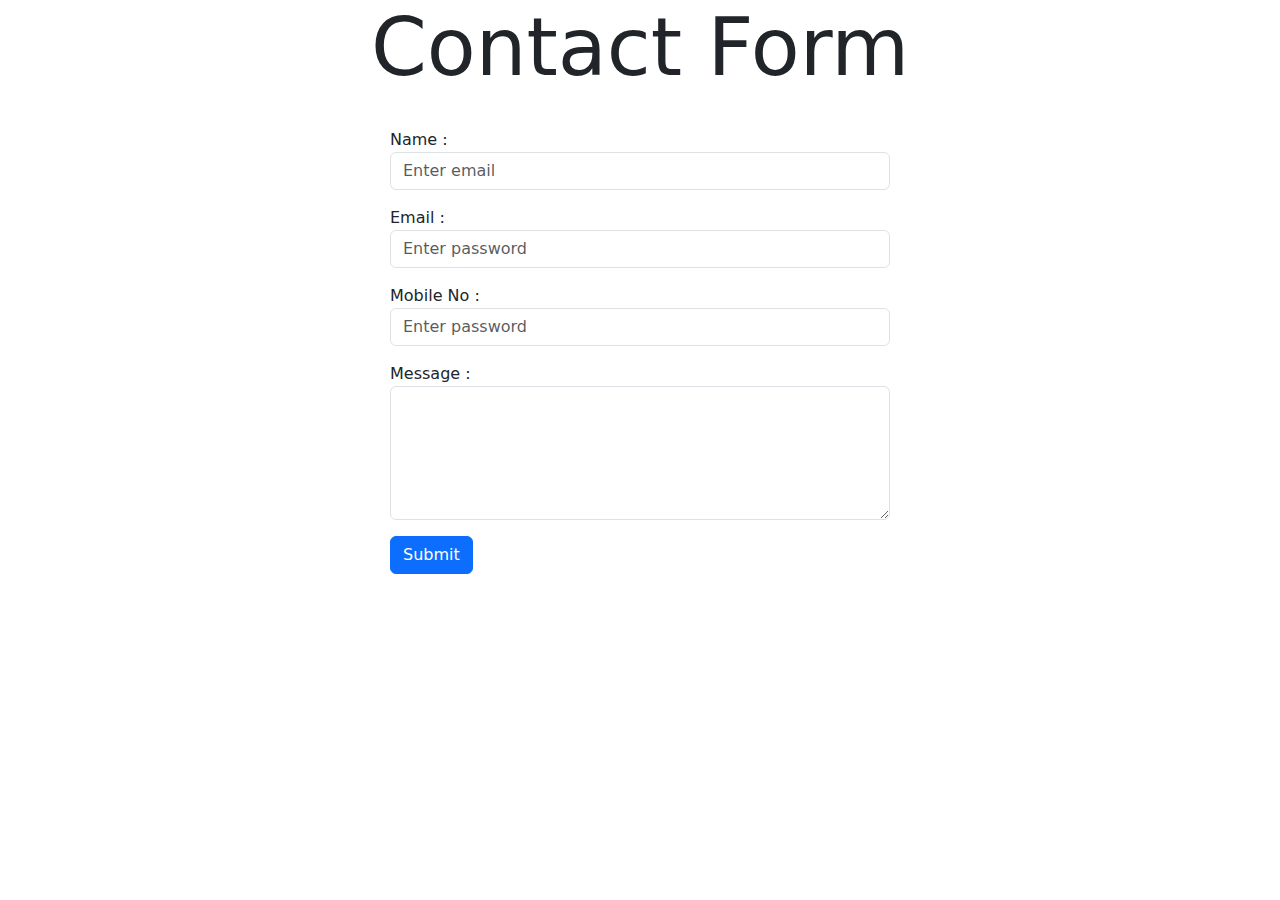
<file: contact.html>
<!DOCTYPE html>
<html lang="en">

<head>
    <meta charset="UTF-8">
    <meta http-equiv="X-UA-Compatible" content="IE=edge">
    <meta name="viewport" content="width=device-width, initial-scale=1.0">
    <title>Contact Form</title>
    <link href="https://cdn.jsdelivr.net/npm/bootstrap@5.1.3/dist/css/bootstrap.min.css" rel="stylesheet">
    <link rel="stylesheet" href="css/contact-styles.css">
</head>

<body>

    <!-- Contact Form -->

    <!-- Default form contact -->

    <!-- <form class="text-center border border-light p-5" method="POST" action="mailto:sivaezhumalai2002@gmail.com" enctype="multipart/form-data"> -->

    <!-- <p class="h4 mb-4">Contact us</p> -->

    <!-- Name -->

    <!-- <input type="text" id="defaultContactFormName" class="form-control mb-4" placeholder="Name"> -->

    <!-- Email -->

    <!-- <input type="email" id="defaultContactFormEmail" class="form-control mb-4" placeholder="E-mail"> -->

    <!-- Subject -->
    <!-- 
        <label>Subject</label>
        <select class="browser-default custom-select mb-4">
            <option value="" disabled>Choose option</option>
            <option value="1" selected>Feedback</option>
            <option value="2">Report a bug</option>
            <option value="3">Feature request</option>
            <option value="4">Feature request</option>
        </select> -->

    <!-- Message -->

    <!-- <div class="form-group">
            <textarea class="form-control rounded-0" id="exampleFormControlTextarea2" rows="3"
                placeholder="Message"></textarea>
        </div> -->

    <!-- Copy -->

    <!-- <div class="custom-control custom-checkbox mb-4">
            <input type="checkbox" class="custom-control-input" id="defaultContactFormCopy">
            <label class="custom-control-label" for="defaultContactFormCopy">Send me a copy of this message</label>
        </div> -->

    <!-- Send button -->

    <!-- <button class="btn btn-info btn-block" type="submit">Send</button> -->

    <!-- </form> -->

    <!-- Default form contact -->

    <div class="container">
        <h2 class="display-1 text-center">Contact Form</h2>
    </div>

    <div class="container contact-form mt-3">

        <form action="mailto: sivaezhumali2002@gmail.com" method="POST" enctype="multipart/form-data">
            <div class="col-md-4 mb-3 mt-3" style="width: 500px;">
                <label for="email">Name :</label>
                <input type="text" class="form-control" id="email" placeholder="Enter email" name="email">
            </div>
            <div class="col-md-4 mb-3" style="width: 500px;">
                <label for="pwd">Email :</label>
                <input type="email" class="form-control" id="pwd" placeholder="Enter password" name="pswd">
            </div>
            <div class="col-md-4 mb-3" style="width: 500px;">
                <label for="pwd">Mobile No :</label>
                <input type="number" class="form-control" id="pwd" placeholder="Enter password" name="pswd">
            </div>
            <div class="col-md-4 mb-3" style="width: 500px;">
                <label for="comment">Message :</label>
                <textarea class="form-control" rows="5" id="comment" name="text"></textarea>
            </div>
            <button type="submit" class="btn btn-primary">Submit</button>
        </form>

    </div>

    <!-- Contact Form -->

</body>

<script src="https://cdn.jsdelivr.net/npm/bootstrap@5.1.3/dist/js/bootstrap.bundle.min.js"></script>

</html>
</file>
<file: css/contact-styles.css>
* {
    margin: 0;
    padding: 0;
    box-sizing: border-box;
}

/* Contact Form */

.contact-form {
    display: flex;
    justify-content: center;
    align-items: center;
    
}
</file>
